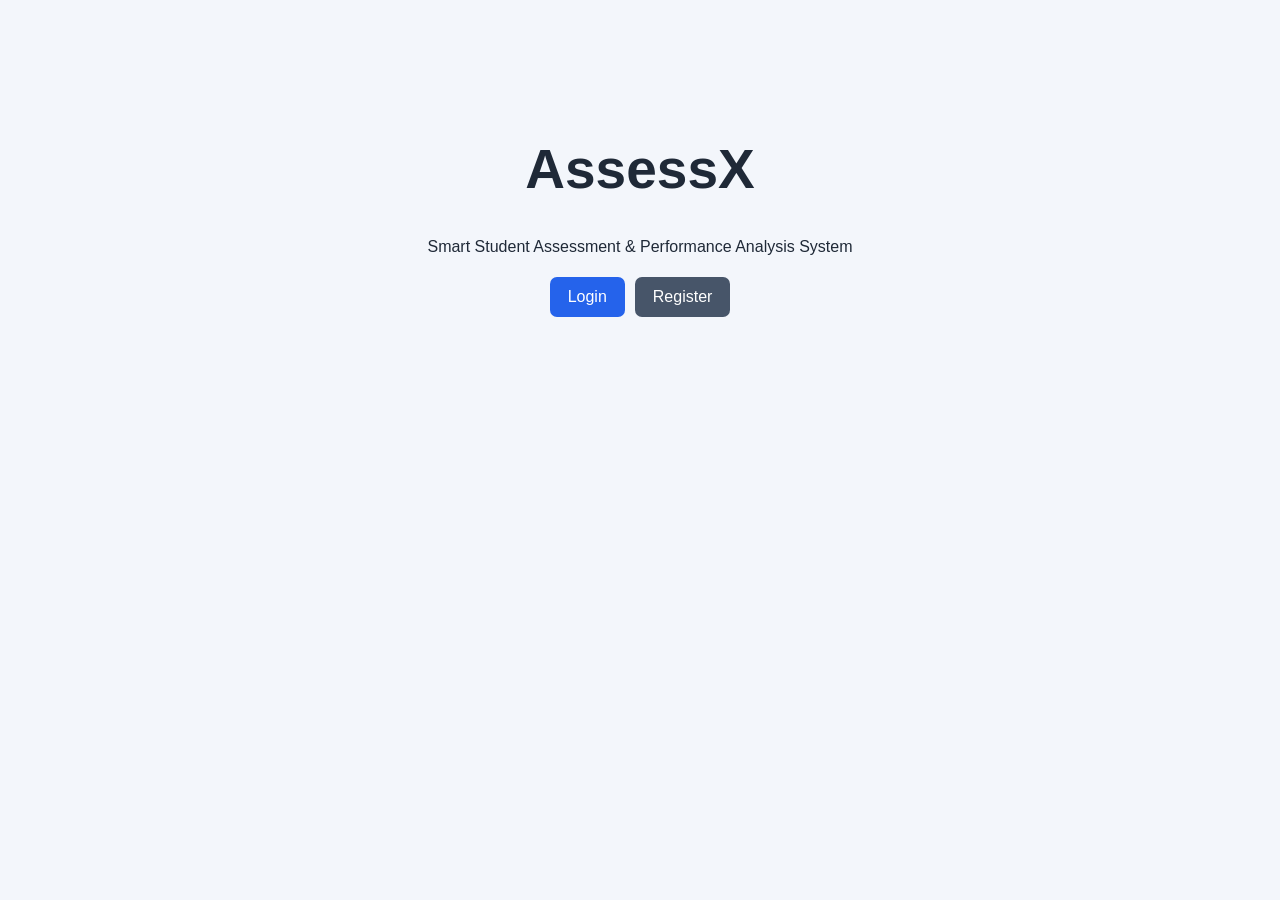
<file: templates/index.html>
<!doctype html><html><head><title>AssessX</title><link rel="stylesheet" href="/static/style.css"></head><body><div class="hero"><h1>AssessX</h1><p>Smart Student Assessment & Performance Analysis System</p><a class="btn" href="/login">Login</a><a class="btn alt" href="/register">Register</a></div></body></html>
</file>
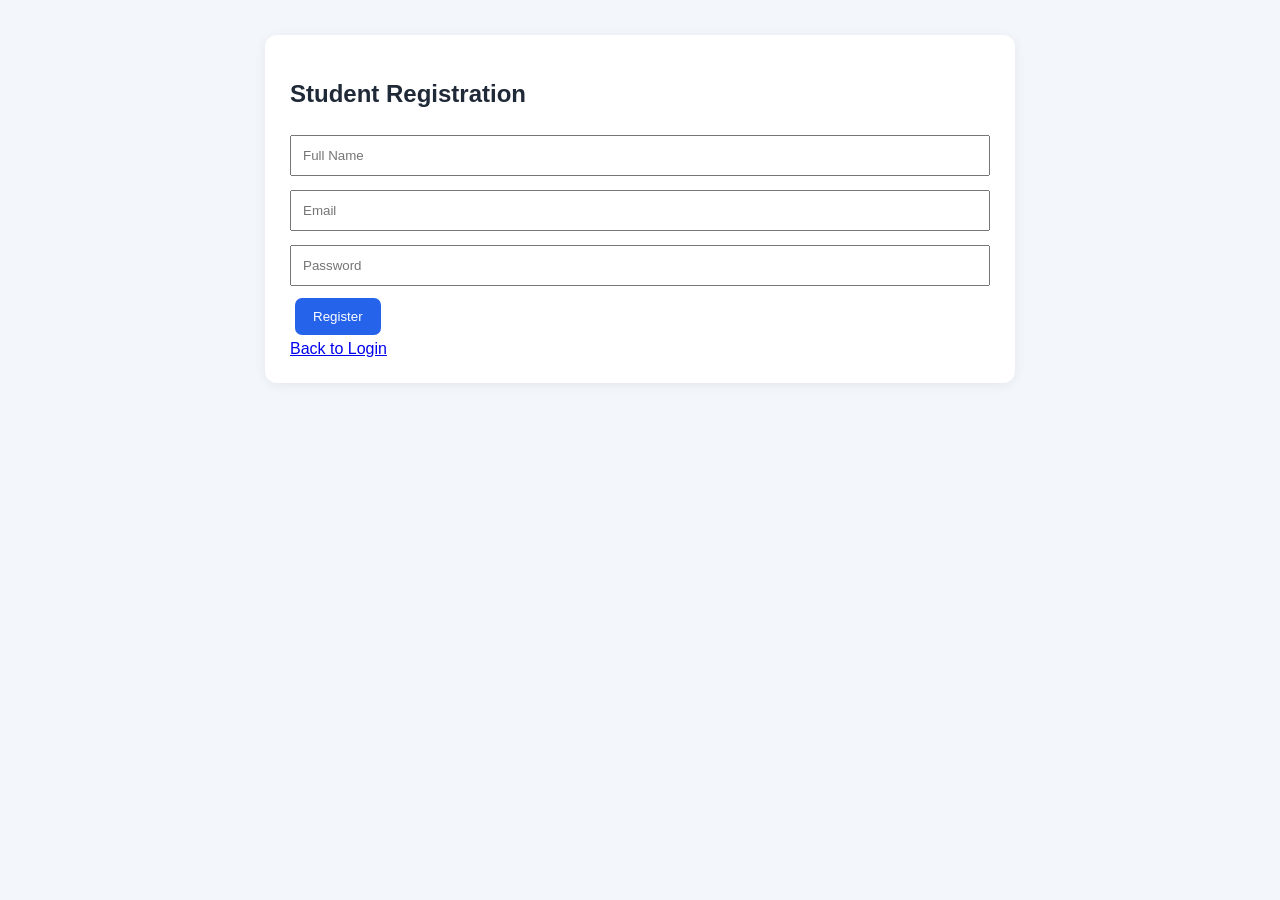
<file: templates/register.html>
<!doctype html><html><head><title>Register</title><link rel="stylesheet" href="/static/style.css"></head><body><div class="card"><h2>Student Registration</h2><form method="post"><input name="name" placeholder="Full Name" required><input name="email" type="email" placeholder="Email" required><input name="password" type="password" placeholder="Password" required><button>Register</button></form><a href="/login">Back to Login</a></div></body></html>
</file>
<file: static/style.css>
body{font-family:Arial;margin:0;background:#f3f6fb;color:#1f2937}.hero{text-align:center;padding:100px 20px}.hero h1{font-size:55px}.btn,button{background:#2563eb;color:white;padding:11px 18px;border:0;border-radius:7px;text-decoration:none;display:inline-block;margin:5px;cursor:pointer}.alt{background:#475569}.card{background:white;max-width:700px;margin:35px auto;padding:25px;border-radius:12px;box-shadow:0 2px 12px #0001}input{padding:11px;margin:7px 0;width:100%;box-sizing:border-box}nav{background:#111827;color:white;padding:18px 5%;display:flex;justify-content:space-between}nav a{color:white}.container{max-width:1000px;margin:30px auto;padding:0 18px}.grid{display:grid;grid-template-columns:repeat(auto-fit,minmax(180px,1fr));gap:15px}table{width:100%;background:white;border-collapse:collapse}th,td{padding:10px;border:1px solid #ddd}#timer{text-align:right;font-size:24px;font-weight:bold;color:#dc2626}.center{text-align:center}
</file>
